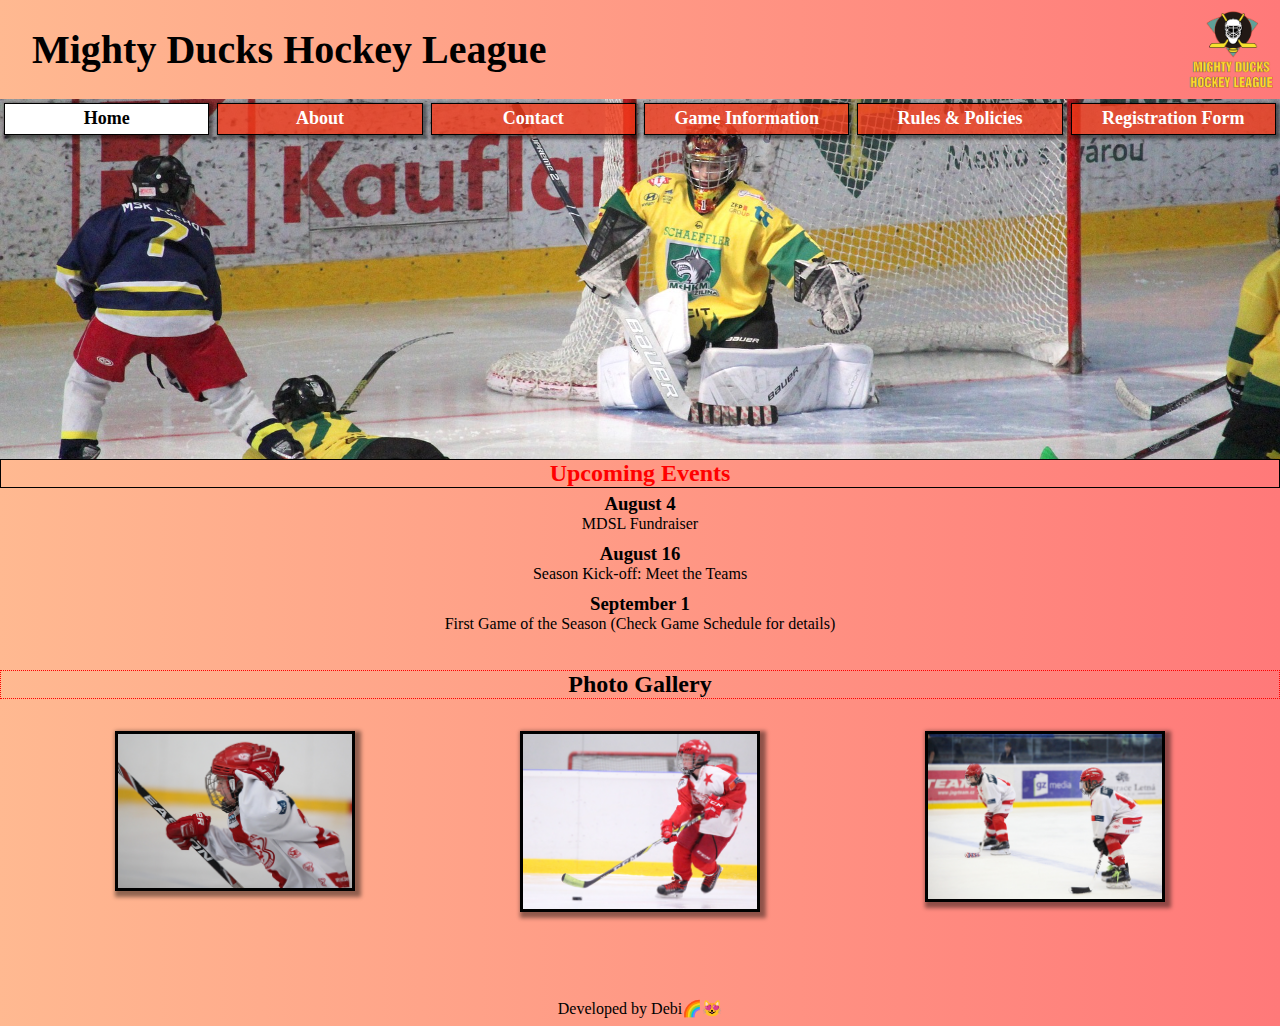
<file: index.html>
<!DOCTYPE html>
<html lang="en">
<head>
    <meta charset="UTF-8">
    <meta http-equiv="X-UA-Compatible" content="IE=edge">
    <meta name="viewport" content="width=device-width, initial-scale=1.0">
    <link rel="stylesheet" href="./assets/css/mysytle.css">
    <link rel="shortcut icon" href="./assets/img/Logo-Mighty-ducks-01.ico" type="image/x-icon">
    <title>Mighty Ducks Hockey League</title>
</head>
<body>
    <header>
        <h1> Mighty Ducks Hockey League</h1>
        <img class="logo" src="./assets/img/Logo-Mighty-ducks-01.png" alt="Logo">  
    </header>
    <nav>
        <a class="nav-link" href="#">Home</a>
        <a class="nav-link" href="./pages/about.html">About</a>
        <a class="nav-link" href="./pages/contact.html">Contact</a>
        <a class="nav-link" href="./pages/gameInformation.html">Game Information</a>
        <a class="nav-link" href="./pages/rules.html">Rules & Policies</a>
        <a class="nav-link" href="./pages/registration.html">Registration Form</a>
    </nav> 
    <main>
        <section>
            <h2 class="title2">Upcoming Events</h2>
            <div class="container centrarTexto">
                <article>
                    <h3>August 4</h3>
                    <p>MDSL Fundraiser</p>
                </article>
                <article>
                    <h3>August 16</h3>
                    <p>Season Kick-off: Meet the Teams</p> 
                </article>
                <article>
                    <h3>September 1</h3>
                    <p>First Game of the Season (Check Game Schedule for details)</p>
                </article>
            </div>
        </section>
        <h2 class="title3">Photo Gallery</h2>
        <div class="container gallery">
            <div><img class="imgGalery" id="img1" src="./assets/img/hockey-1.jpg" alt="hockey1"></div>
            <div><img class="imgGalery" id="img2" src="./assets/img/hockey-2.jpg" alt="hockey2"></div>
            <div><img class="imgGalery" id="img3" src="./assets/img/hockey-3.jpg" alt="hockey3"></div>
        </div>
    </main>
    <footer>
        <p>Developed by Debi🌈😻</p>
    </footer>
</body>
</html>
</file>
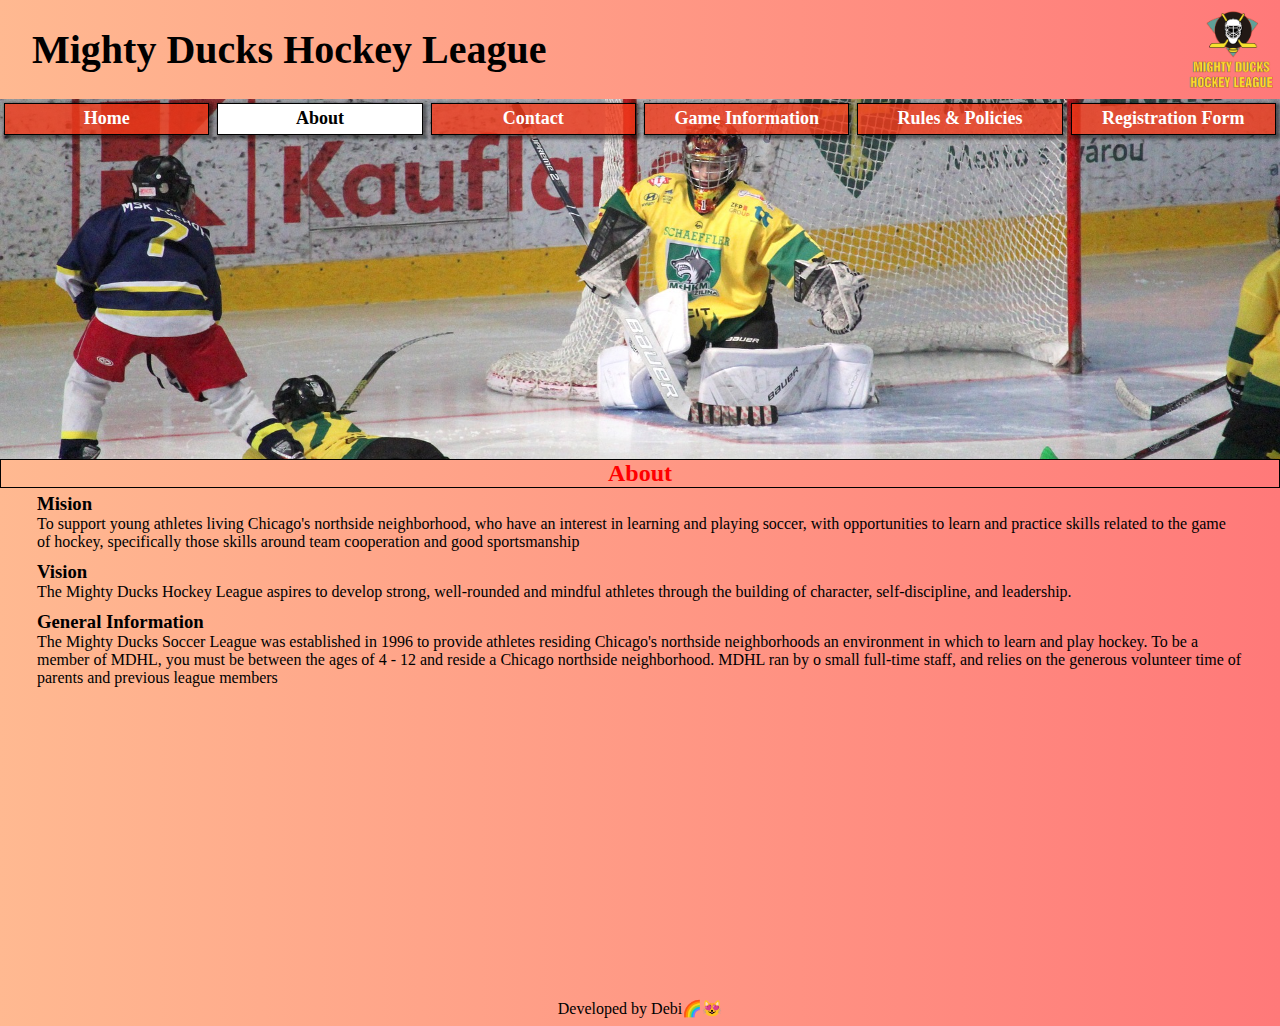
<file: pages/about.html>
<!DOCTYPE html>
<html lang="en">
<head>
    <meta charset="UTF-8">
    <meta http-equiv="X-UA-Compatible" content="IE=edge">
    <meta name="viewport" content="width=device-width, initial-scale=1.0">
    <link rel="stylesheet" href="../assets/css/mysytle.css">
    <link rel="shortcut icon" href="../assets/img/Logo-Mighty-ducks-01.ico" type="image/x-icon">
    <title>About MDHL</title>
</head>
<body>
    <header>
        <h1> Mighty Ducks Hockey League</h1>
        <img class="logo" src="../assets/img/Logo-Mighty-ducks-01.png" alt="Logo">
    </header>
    <nav>
        <a class="nav-link" href="../index.html">Home</a>
        <a class="nav-link" href="#">About</a>
        <a class="nav-link" href="./contact.html">Contact</a>
        <a class="nav-link" href="./gameInformation.html">Game Information</a>
        <a class="nav-link" href="./rules.html">Rules & Policies</a>
        <a class="nav-link" href="./registration.html">Registration Form</a>
    </nav>
    <main>   
        <section>
            <h2 class="title2">About</h2>            
            <div class="container aboutdiv"> 
                <article>
                    <h3>Mision</h3>
                    <p>To support young athletes living Chicago's northside neighborhood, who have an interest in learning and playing soccer, with opportunities to learn and practice skills related to the game of hockey, specifically those skills around team cooperation and good sportsmanship</p>
                </article>
                <article>
                    <h3>Vision</h3>
                    <p>The Mighty Ducks Hockey League aspires to develop strong, well-rounded and mindful athletes through the building of character, self-discipline, and leadership.</p> 
                </article>
                <article>
                    <h3>General Information</h3>
                    <p>The Mighty Ducks Soccer League was established in 1996 to provide athletes residing Chicago's northside neighborhoods an environment in which to learn and play hockey. To be a member of MDHL, you must be between the ages of 4 - 12 and reside a Chicago northside neighborhood. MDHL ran by o small full-time staff, and relies on the generous volunteer time of parents and previous league members</p>
                </article>
            </div>
        </section>
    </main>
    <footer>
        <p>Developed by Debi🌈😻</p>
    </footer>
</body>
</html>
</file>
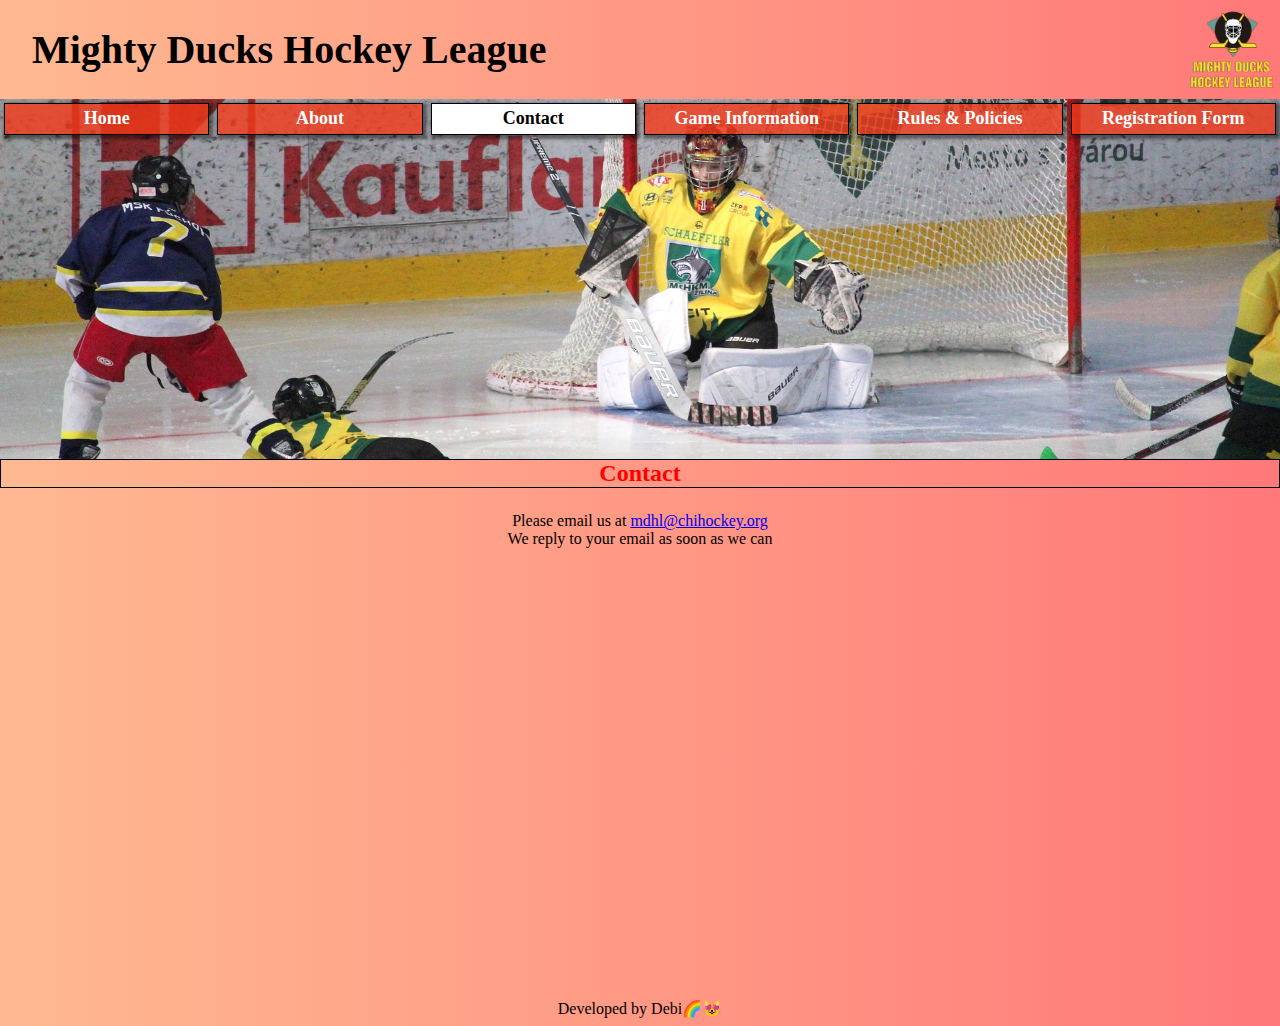
<file: pages/contact.html>
<!DOCTYPE html>
<html lang="en">
<head>
    <meta charset="UTF-8">
    <meta http-equiv="X-UA-Compatible" content="IE=edge">
    <meta name="viewport" content="width=device-width, initial-scale=1.0">
    <link rel="stylesheet" href="../assets/css/mysytle.css">
    <link rel="shortcut icon" href="../assets/img/Logo-Mighty-ducks-01.ico" type="image/x-icon">
    <title>Contact</title>
</head>
<body>
    <header>
        <h1> Mighty Ducks Hockey League</h1>
        <img class="logo" src="../assets/img/Logo-Mighty-ducks-01.png" alt="Logo">
    </header>
    <nav>
        <a class="nav-link" href="../index.html">Home</a>
        <a class="nav-link" href="./about.html">About</a>
        <a class="nav-link" href="#">Contact</a>
        <a class="nav-link" href="./gameInformation.html">Game Information</a>
        <a class="nav-link" href="./rules.html">Rules & Policies</a>
        <a class="nav-link" href="./registration.html">Registration Form</a>
    </nav>
    <main> 
        <section>
            <h2 class="title2">Contact</h2>
            <div class="container centrarTexto"> 
                <p id="marginTop">Please email us at <a href="mailto:mdhl@chihockey.org" >mdhl@chihockey.org</a></p>
                <p>We reply to your email as soon as we can</p> 
            </div>
        </section>
    </main>
    <footer>
        <p>Developed by Debi🌈😻</p>
    </footer>
</body>
</html>
</file>
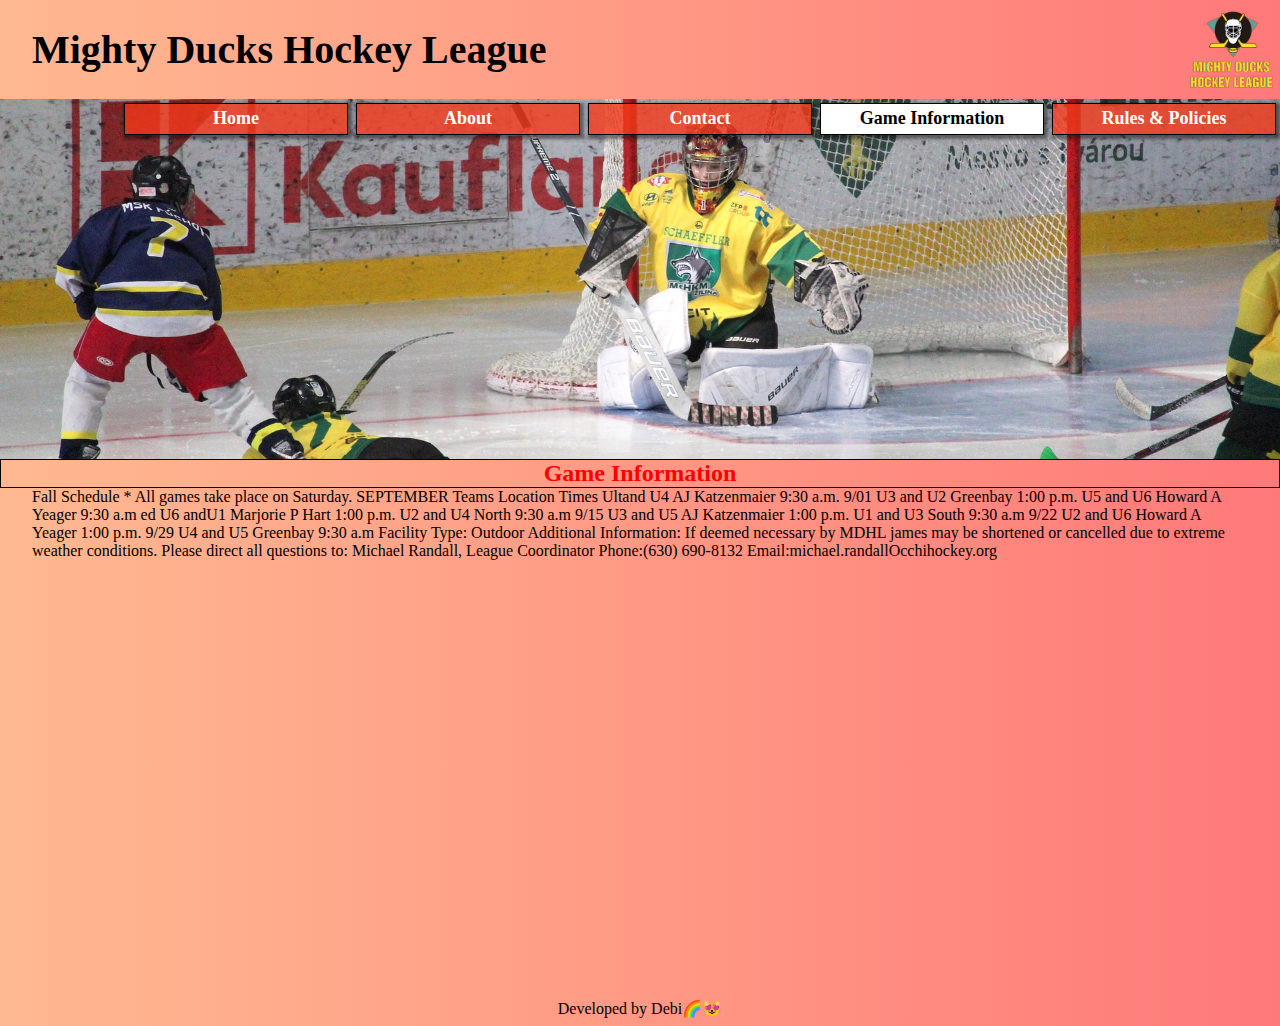
<file: pages/game_information.html>
<!DOCTYPE html>
<html lang="en">
<head>
    <meta charset="UTF-8">
    <meta http-equiv="X-UA-Compatible" content="IE=edge">
    <meta name="viewport" content="width=device-width, initial-scale=1.0">
    <link rel="stylesheet" href="../assets/css/mysytle.css">
    <link rel="shortcut icon" href="../assets/img/Logo-Mighty-ducks-01.ico" type="image/x-icon">
    <title>Schedule</title>
</head>
<body>
    <header>
        <h1> Mighty Ducks Hockey League</h1>
        <img class="logo" src="../assets/img/Logo-Mighty-ducks-01.png" alt="Logo">  
    </header>
    <nav>
        <a class="nav-link" href="./index.html">Home</a>
        <a class="nav-link" href="./about.html">About</a>
        <a class="nav-link" href="./contact.html">Contact</a>
        <a class="nav-link" href="#">Game Information</a>
        <a class="nav-link" href="./rules.html">Rules & Policies</a>
    </nav> 
    <main>
        <section>
            <h2 class="title2">Game Information</h2>
            <div class="container">
                <p>
                    Fall Schedule 

                    * All games take place on Saturday.

                    SEPTEMBER Teams Location Times
                    Ultand U4 AJ Katzenmaier 9:30 a.m.
                    9/01 U3 and U2 Greenbay 1:00 p.m.
                    U5 and U6 Howard A Yeager 9:30 a.m
                    ed U6 andU1 Marjorie P Hart 1:00 p.m.
                    U2 and U4 North 9:30 a.m
                    9/15
                    U3 and U5 AJ Katzenmaier 1:00 p.m.
                    U1 and U3 South 9:30 a.m
                    9/22 U2 and U6 Howard A Yeager 1:00 p.m.
                    9/29 U4 and U5 Greenbay 9:30 a.m

                    Facility Type: Outdoor

                    Additional Information: If deemed necessary by MDHL james may be shortened
                    or cancelled due to extreme weather conditions.

                    Please direct all questions to: Michael Randall, League Coordinator

                    Phone:(630) 690-8132 Email:michael.randallOcchihockey.org
                </p>
            </div>
        </section>
    </main>
    <footer>
        <p>Developed by Debi🌈😻</p>
    </footer> 
</body>
</html>
</file>
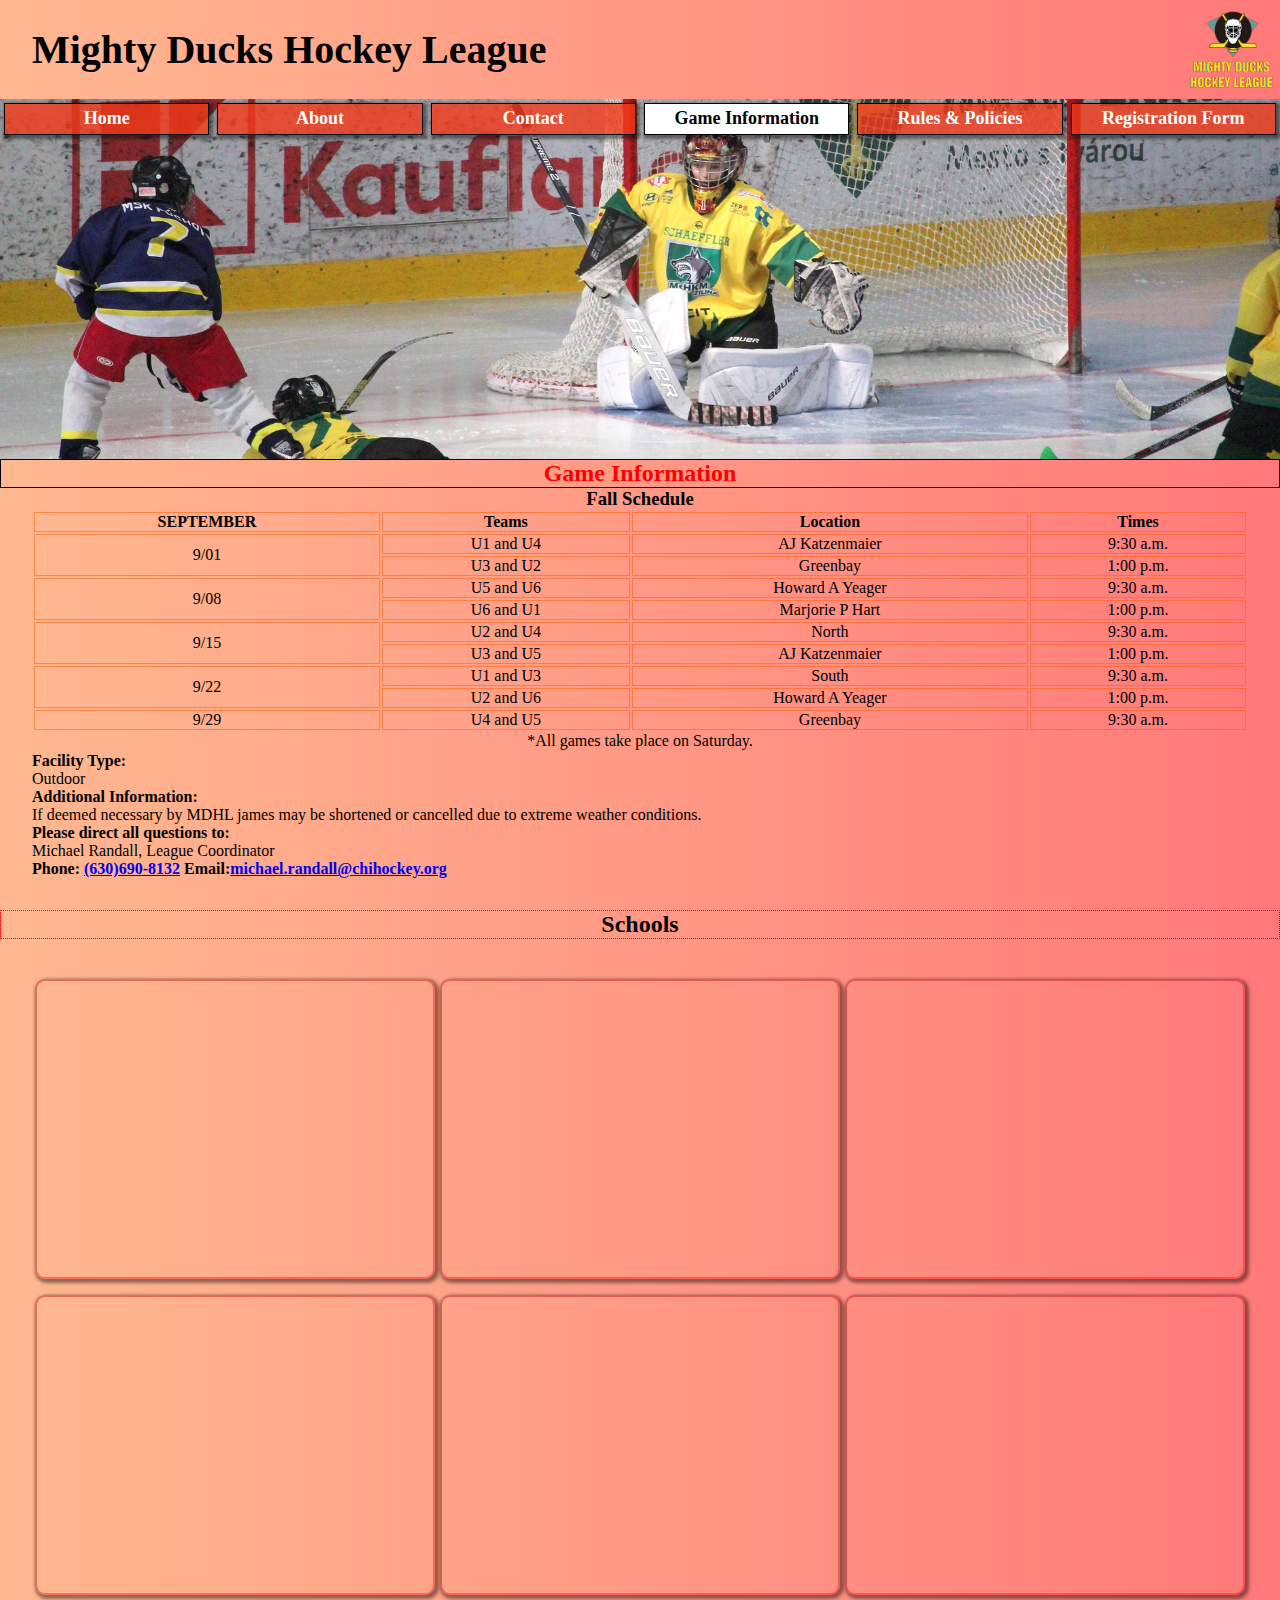
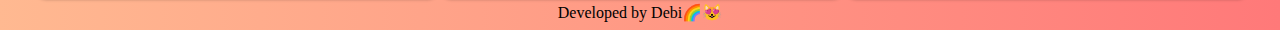
<file: pages/gameInformation.html>
<!DOCTYPE html>
<html lang="en">
<head>
    <meta charset="UTF-8">
    <meta http-equiv="X-UA-Compatible" content="IE=edge">
    <meta name="viewport" content="width=device-width, initial-scale=1.0">
    <link rel="stylesheet" href="../assets/css/mysytle.css">
    <link rel="shortcut icon" href="../assets/img/Logo-Mighty-ducks-01.ico" type="image/x-icon">
    <title>Game Information</title>
</head>
<body>
    <header>
        <h1> Mighty Ducks Hockey League</h1>
        <img class="logo" src="../assets/img/Logo-Mighty-ducks-01.png" alt="Logo">  
    </header>
    <nav>
        <a class="nav-link" href="../index.html">Home</a>
        <a class="nav-link" href="./about.html">About</a>
        <a class="nav-link" href="./contact.html">Contact</a>
        <a class="nav-link" href="#">Game Information</a>
        <a class="nav-link" href="./rules.html">Rules & Policies</a>
        <a class="nav-link" href="./registration.html">Registration Form</a>
    </nav> 
    <main>
        <section>
            <h2 class="title2">Game Information</h2>
            <div class="container">
                <table>
                    <caption><h3>Fall Schedule</h3></caption>
                    <thead>  
                        <tr>
                            <th>SEPTEMBER</th>
                            <th>Teams</th>
                            <th>Location</th>
                            <th>Times</th>
                        </tr>
                    </thead>
                    <tbody>
                        <tr>
                            <td rowspan="2">9/01</td>
                            <td>U1 and U4</td>
                            <td>AJ Katzenmaier</td>
                            <td>9:30 a.m.</td>
                        </tr>
                        <tr>
                            <td>U3 and U2</td>
                            <td>Greenbay</td>
                            <td>1:00 p.m.</td>
                        </tr>
                        <tr>
                            <td rowspan="2">9/08</td>
                            <td>U5 and U6</td>
                            <td>Howard A Yeager</td>
                            <td>9:30 a.m.</td>
                        </tr>
                        <tr>
                            <td>U6 and U1</td>
                            <td>Marjorie P Hart</td>
                            <td>1:00 p.m.</td>
                        </tr>
                        <tr>
                            <td rowspan="2">9/15</td>
                            <td>U2 and U4</td>
                            <td>North</td>
                            <td>9:30 a.m.</td>
                        </tr>
                        <tr>
                            <td>U3 and U5</td>
                            <td>AJ Katzenmaier</td>
                            <td>1:00 p.m.</td>
                        </tr>
                        <tr>
                            <td rowspan="2">9/22</td>
                            <td>U1 and U3</td>
                            <td>South</td>
                            <td>9:30 a.m.</td>
                        </tr>
                        <tr>
                            <td>U2 and U6</td>
                            <td>Howard A Yeager</td>
                            <td>1:00 p.m.</td>
                        </tr>
                        <tr>
                            <td>9/29</td>
                            <td>U4 and U5</td>
                            <td>Greenbay</td>
                            <td>9:30 a.m.</td>
                        </tr>
                    </tbody>
                    <tfoot>
                        <tr>
                            <td colspan="4" class="borderNone">*All games take place on Saturday.</td>
                        </tr>
                    </tfoot>
                </table>
                <h4>Facility Type:</h4>
                <p>Outdoor</p>
                <h4>Additional Information:</h4>
                <p>If deemed necessary by MDHL james may be shortened or cancelled due to extreme weather conditions.</p>
                <h4>Please direct all questions to:</h4>
                <p>Michael Randall, League Coordinator</p>
                <p class="bold">Phone: <a href="tel:(630)690-8132">(630)690-8132</a> Email:<a href="mailto:michael.randall@chihockey.org">michael.randall@chihockey.org</a></p>
            </div>
        </section>
        <h2 class="title3">Schools</h2>
        <div class="container" id="mapas">
            <iframe src="https://www.google.com/maps/embed?pb=!1m18!1m12!1m3!1d378848.672708742!2d-88.02612067987873!3d42.112712203143666!2m3!1f0!2f0!3f0!3m2!1i1024!2i768!4f13.1!3m3!1m2!1s0x880fd34e07f69da7%3A0x15e198c063fc787c!2sAJ%20Katzenmaier%20Elementary!5e0!3m2!1ses!2sar!4v1676560162592!5m2!1ses!2sar" width="400" height="300" allowfullscreen="" loading="lazy" referrerpolicy="no-referrer-when-downgrade"></iframe>
            <iframe src="https://www.google.com/maps/embed?pb=!1m18!1m12!1m3!1d378822.5772450098!2d-88.03354127737164!3d42.11707784790203!2m3!1f0!2f0!3f0!3m2!1i1024!2i768!4f13.1!3m3!1m2!1s0x880fd3407260c45b%3A0xb351205fae50c6f3!2sGreenbay%20Elementary!5e0!3m2!1ses!2sar!4v1676560331283!5m2!1ses!2sar" width="400" height="300" allowfullscreen="" loading="lazy" referrerpolicy="no-referrer-when-downgrade"></iframe>
            <iframe src="https://www.google.com/maps/embed?pb=!1m18!1m12!1m3!1d2950.270062631387!2d-87.85606978454513!3d42.3154382791899!2m3!1f0!2f0!3f0!3m2!1i1024!2i768!4f13.1!3m3!1m2!1s0x880feccac26b07c5%3A0x8b51fa5d6efe771a!2sHoward%20A.%20Yeager%20School%20(PREK-K)!5e0!3m2!1ses!2sar!4v1676560370048!5m2!1ses!2sar" width="400" height="300" allowfullscreen="" loading="lazy" referrerpolicy="no-referrer-when-downgrade"></iframe>
            <iframe src="https://www.google.com/maps/embed?pb=!1m18!1m12!1m3!1d378756.922244552!2d-88.02601397106395!3d42.12805998475136!2m3!1f0!2f0!3f0!3m2!1i1024!2i768!4f13.1!3m3!1m2!1s0x880fd30f2637f9d7%3A0xdbff5d5dfcfcfa35!2sMarjorie%20P%20Hart%20Elementary!5e0!3m2!1ses!2sar!4v1676560412782!5m2!1ses!2sar" width="400" height="300" allowfullscreen="" loading="lazy" referrerpolicy="no-referrer-when-downgrade"></iframe>
            <iframe src="https://www.google.com/maps/embed?pb=!1m18!1m12!1m3!1d19979.379685133863!2d-87.63884309540758!3d41.89387734318233!2m3!1f0!2f0!3f0!3m2!1i1024!2i768!4f13.1!3m3!1m2!1s0x880fd33af14860a5%3A0x5736e62f19086c62!2sNorth%20Elementary!5e0!3m2!1ses!2sar!4v1676560613732!5m2!1ses!2sar" width="400" height="300" allowfullscreen="" loading="lazy" referrerpolicy="no-referrer-when-downgrade"></iframe>
            <iframe src="https://www.google.com/maps/embed?pb=!1m18!1m12!1m3!1d450751.1459299845!2d-88.15776626630839!3d42.08152603332321!2m3!1f0!2f0!3f0!3m2!1i1024!2i768!4f13.1!3m3!1m2!1s0x880fb7ad3c474b63%3A0x93bdf85af2a839ed!2sSOUTH%20ELEMENTARY%20SCHOOL!5e0!3m2!1ses!2sar!4v1676560848176!5m2!1ses!2sar" width="400" height="300" allowfullscreen="" loading="lazy" referrerpolicy="no-referrer-when-downgrade"></iframe>
        </div>
    </main>
    <footer>
        <p>Developed by Debi🌈😻</p>
    </footer> 
</body>
</html>
</file>
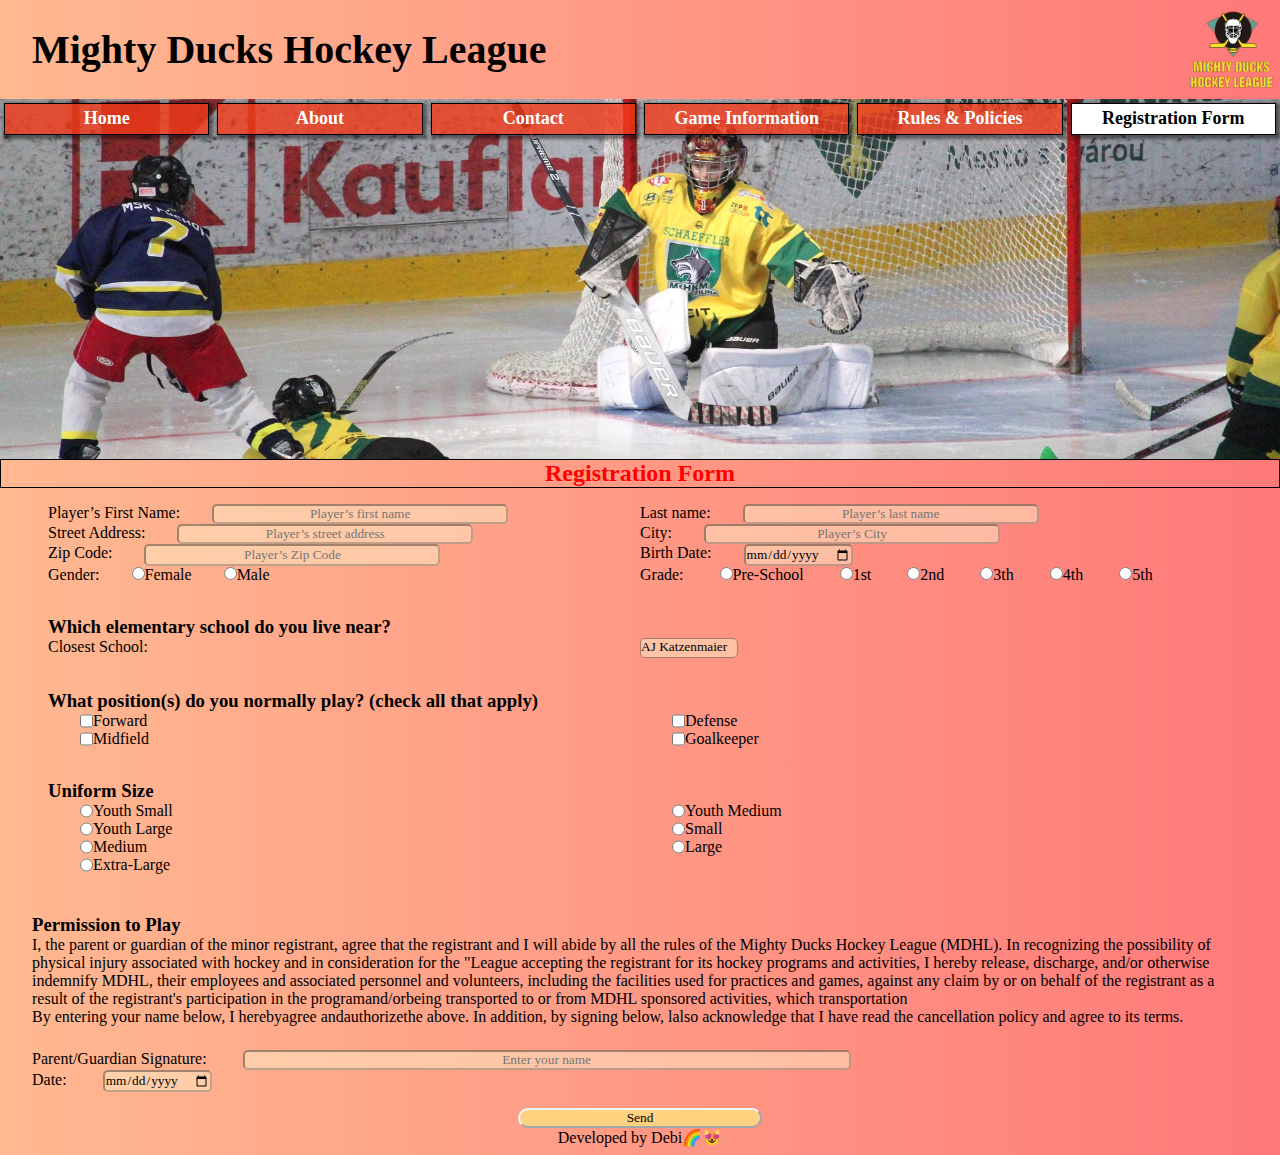
<file: pages/registration.html>
<!DOCTYPE html>
<html lang="en">
<head>
    <meta charset="UTF-8">
    <meta http-equiv="X-UA-Compatible" content="IE=edge">
    <meta name="viewport" content="width=device-width, initial-scale=1.0">
    <link rel="stylesheet" href="../assets/css/mysytle.css">
    <link rel="shortcut icon" href="../assets/img/Logo-Mighty-ducks-01.ico" type="image/x-icon">
    <title>Registration Form</title>
</head>
<body>
    <header>
        <h1> Mighty Ducks Hockey League</h1>
        <img class="logo" src="../assets/img/Logo-Mighty-ducks-01.png" alt="Logo">  
    </header>
    <nav>
        <a class="nav-link" href="../index.html">Home</a>
        <a class="nav-link" href="./about.html">About</a>
        <a class="nav-link" href="./contact.html">Contact</a>
        <a class="nav-link" href="./gameInformation.html">Game Information</a>
        <a class="nav-link" href="./rules.html">Rules & Policies</a>
        <a class="nav-link" href="#">Registration Form</a>
    </nav> 
    <main>
        <h2 class="title2">Registration Form</h2>
        <form action="./show_data.html" method="get" class="container form">
            <fieldset>
                <label>Player’s First Name:<input type="text" name="first_name" placeholder="Player’s first name"></label>
                <label>Last name:<input type="text" name="last_name" placeholder="Player’s last name"></label>
                <label id="address">Street Address:<input type="text" name="street_address" placeholder="Player’s street address"></label>
                <label>City: <input type="text" name="city" placeholder="Player’s City"></label>
                <label>Zip Code: <input type="text" name="zip_code" placeholder="Player’s Zip Code"></label>
                <label >Birth Date: <input type="date" name="birth_date"></label>
                <div class="formGroup">
                    <label>Gender: </label>
                    <label><input type="radio" name="gender" value="Female">Female</label>
                    <label><input type="radio" name="gender" value="Male">Male</label>
                </div>
                <div >
                    <label>Grade: </label>
                    <label><input type="radio" name="grade" value="pre_school">Pre-School</label>
                    <label><input type="radio" name="grade" value="1st">1st</label>
                    <label><input type="radio" name="grade" value="2nd">2nd</label>
                    <label><input type="radio" name="grade" value="3th">3th</label>
                    <label><input type="radio" name="grade" value="4th">4th</label>
                    <label><input type="radio" name="grade" value="5th">5th</label>
                </div>
            </fieldset>
            <fieldset>
                <h3>Which elementary school do you live near?</h3>
                <label for="select">Closest School: </label>
                <select name="closest_school" multiple id="select">
                    <option value="aj_katzenmaier">AJ Katzenmaier</option>
                    <option value="greenbay">Greenbay</option>
                    <option value="howard">Howard A Yeager</option>
                    <option value="marjorie">Marjorie P Hart</option>
                    <option value="north">North Elementary</option>
                    <option value="south">South Elementary</option>
                </select>
            </fieldset>
            <fieldset>
                <h3>What position(s) do you normally play? (check all that apply)</h3>
                <label><input type="checkbox" name="position1" value="forward">Forward</label>
                <label><input type="checkbox" name="position2" value="defense">Defense</label>
                <label><input type="checkbox" name="position3" value="midfield">Midfield</label>
                <label><input type="checkbox" name="position4" value="goalkeeper">Goalkeeper</label>
            </fieldset>
            <fieldset>
                <h3>Uniform Size</h3>
                <label><input type="radio" name="unif_size" value="y_small">Youth Small</label>
                <label><input type="radio" name="unif_size" value="y_medium">Youth Medium</label>
                <label><input type="radio" name="unif_size" value="y_large">Youth Large</label>
                <label><input type="radio" name="unif_size" value="small">Small</label>
                <label><input type="radio" name="unif_size" value="medium">Medium</label>
                <label><input type="radio" name="unif_size" value="large">Large</label>
                <label><input type="radio" name="unif_size" value="e_large">Extra-Large</label>
            </fieldset>
            <div id="permission">
                <h3>Permission to Play</h3>
                <p>I, the parent or guardian of the minor registrant, agree that the registrant and I will abide by all the rules of the Mighty Ducks Hockey League (MDHL). In recognizing the possibility of physical injury associated with hockey and in consideration for the "League accepting the registrant for its hockey programs and activities, I hereby release, discharge, and/or otherwise indemnify MDHL, their employees and associated personnel and volunteers, including the facilities used for practices and games, against any claim by or on behalf of the registrant as a result of the registrant's participation in the programand/orbeing transported to or from MDHL sponsored activities, which transportation</p>        
                <p>By entering your name below, I herebyagree andauthorizethe above. In addition, by signing below, lalso acknowledge that I have read the cancellation policy and agree to its terms.</p>
            </div>
            <label id="signature">Parent/Guardian Signature: <input type="text" name="signature" required placeholder="Enter your name"></label>
            <label>Date: <input type="date" name="date"></label>
            <input type="submit" value="Send">
        </form>
    </main>
    <footer>
        <p>Developed by Debi🌈😻</p>
    </footer>
</body>
</html>
</file>
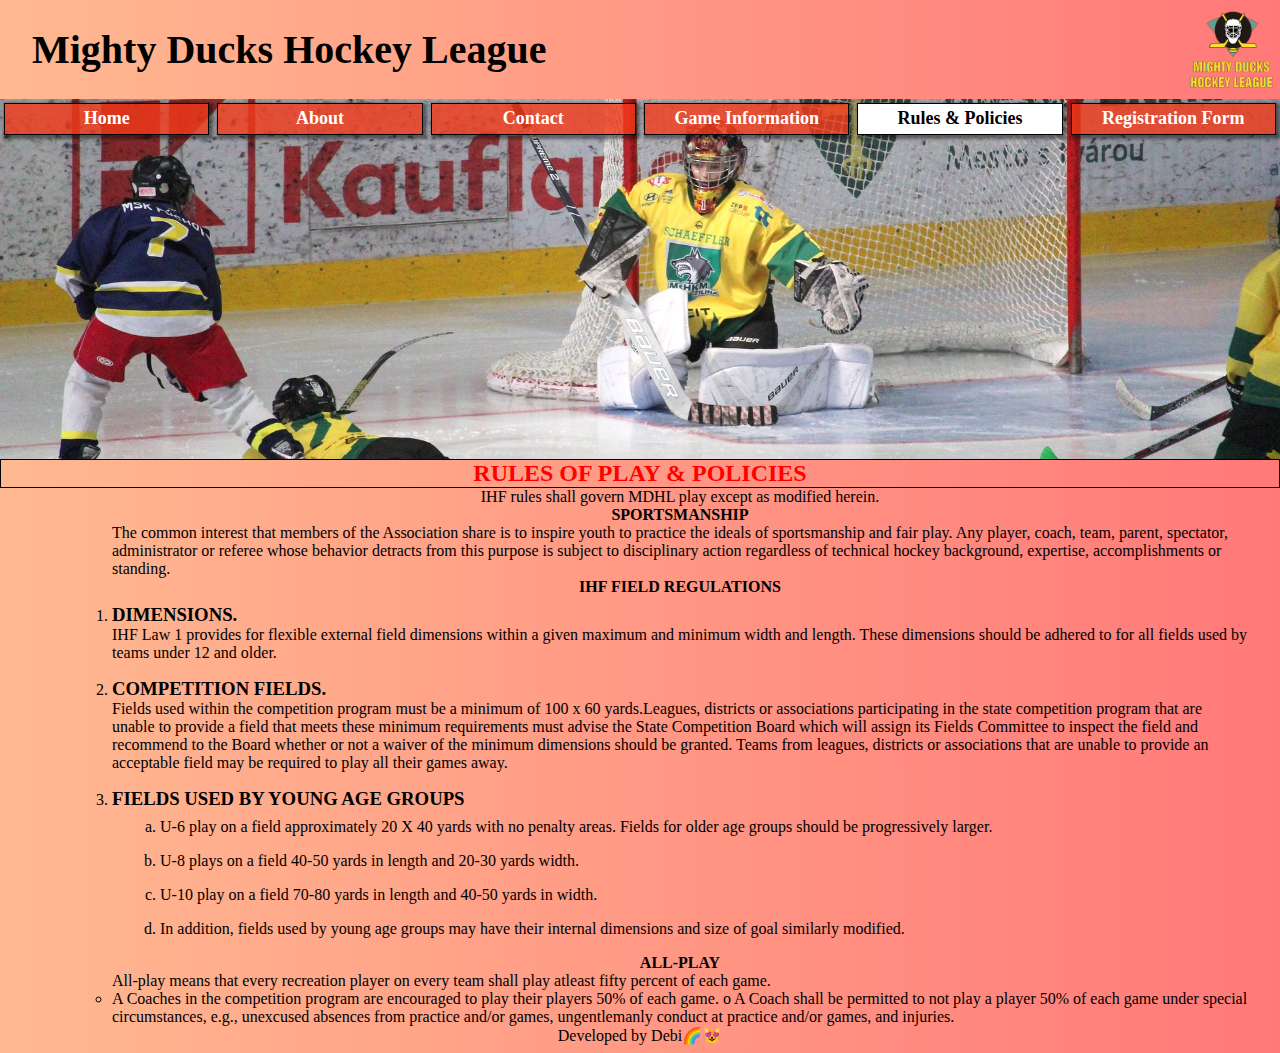
<file: pages/rules.html>
<!DOCTYPE html>
<html lang="en">
<head>
    <meta charset="UTF-8">
    <meta http-equiv="X-UA-Compatible" content="IE=edge">
    <meta name="viewport" content="width=device-width, initial-scale=1.0">
    <link rel="stylesheet" href="../assets/css/mysytle.css">
    <link rel="shortcut icon" href="../assets/img/Logo-Mighty-ducks-01.ico" type="image/x-icon">
    <title>Rules</title>
</head>
<body>
    <header>
        <h1> Mighty Ducks Hockey League</h1>
        <img class="logo" src="../assets/img/Logo-Mighty-ducks-01.png" alt="Logo">  
    </header>
    <nav>
        <a class="nav-link" href="../index.html">Home</a>
        <a class="nav-link" href="./about.html">About</a>
        <a class="nav-link" href="./contact.html">Contact</a>
        <a class="nav-link" href="./gameInformation.html">Game Information</a>
        <a class="nav-link" href="#">Rules & Policies</a>
        <a class="nav-link" href="./registration.html">Registration Form</a>
    </nav> 
    <main>
        <section>
            <h2 class="title2">RULES OF PLAY & POLICIES</h2>
            <div class="container rules">
                <p class="centrarTexto">IHF rules shall govern MDHL play except as modified herein.</p>
                <dl>
                    <dt>SPORTSMANSHIP</dt>
                    <dd>The common interest that members of the Association share is to inspire youth to practice the ideals of sportsmanship and fair play. Any player, coach, team, parent, spectator, administrator or referee whose behavior detracts from this purpose is subject to disciplinary action regardless of technical hockey background, expertise, accomplishments or standing.</dd>
                </dl>
                <h4 class="centrarTexto">IHF FIELD REGULATIONS</h4>
                <ol>
                    <li>
                        <h3> DIMENSIONS.</h3>
                        IHF Law 1 provides for flexible external field dimensions within a given maximum and minimum width and length. These dimensions should be adhered to for all fields used by teams under 12 and older.
                    </li>
                    <li>
                        <h3>COMPETITION FIELDS.</h3>
                        Fields used within the competition program must be a minimum of 100 x 60 yards.Leagues, districts or associations participating in the state competition program that are unable to provide a field that meets these minimum requirements must advise the State Competition Board which will assign its Fields Committee to inspect the field and recommend to the Board whether or not a waiver of the minimum dimensions should be granted. Teams from leagues, districts or associations that are unable to provide an acceptable field may be required to play all their games away.
                    </li>
                    <li>
                        <h3> FIELDS USED BY YOUNG AGE GROUPS</h3>
                        <ol>
                            <li> U-6 play on a field approximately 20 X 40 yards with no penalty areas. Fields for older age groups should be progressively larger.</li>
                            <li>U-8 plays on a field 40-50 yards in length and 20-30 yards width.</li>
                            <li>U-10 play on a field 70-80 yards in length and 40-50 yards in width.</li>
                            <li>In addition, fields used by young age groups may have their internal dimensions and size of goal similarly modified. </li>
                        </ol>
                    </li> 
                </ol>
                <dl>
                    <dt>ALL-PLAY</dt>
                    <dd>All-play means that every recreation player on every team shall play atleast fifty percent of each game. 
                        <ul>
                            <li id="none-style-li">A Coaches in the competition program are encouraged to play their players 50% of each game. o A Coach shall be permitted to not play a player 50% of each game under special circumstances, e.g., unexcused absences from practice and/or games, ungentlemanly conduct at practice and/or games, and injuries.</li>
                        </ul> 
                    </dd>
                </dl>
            </div>
        </section>
    </main>
    <footer>
        <p>Developed by Debi🌈😻</p>
    </footer>
</body>
</html>
</file>
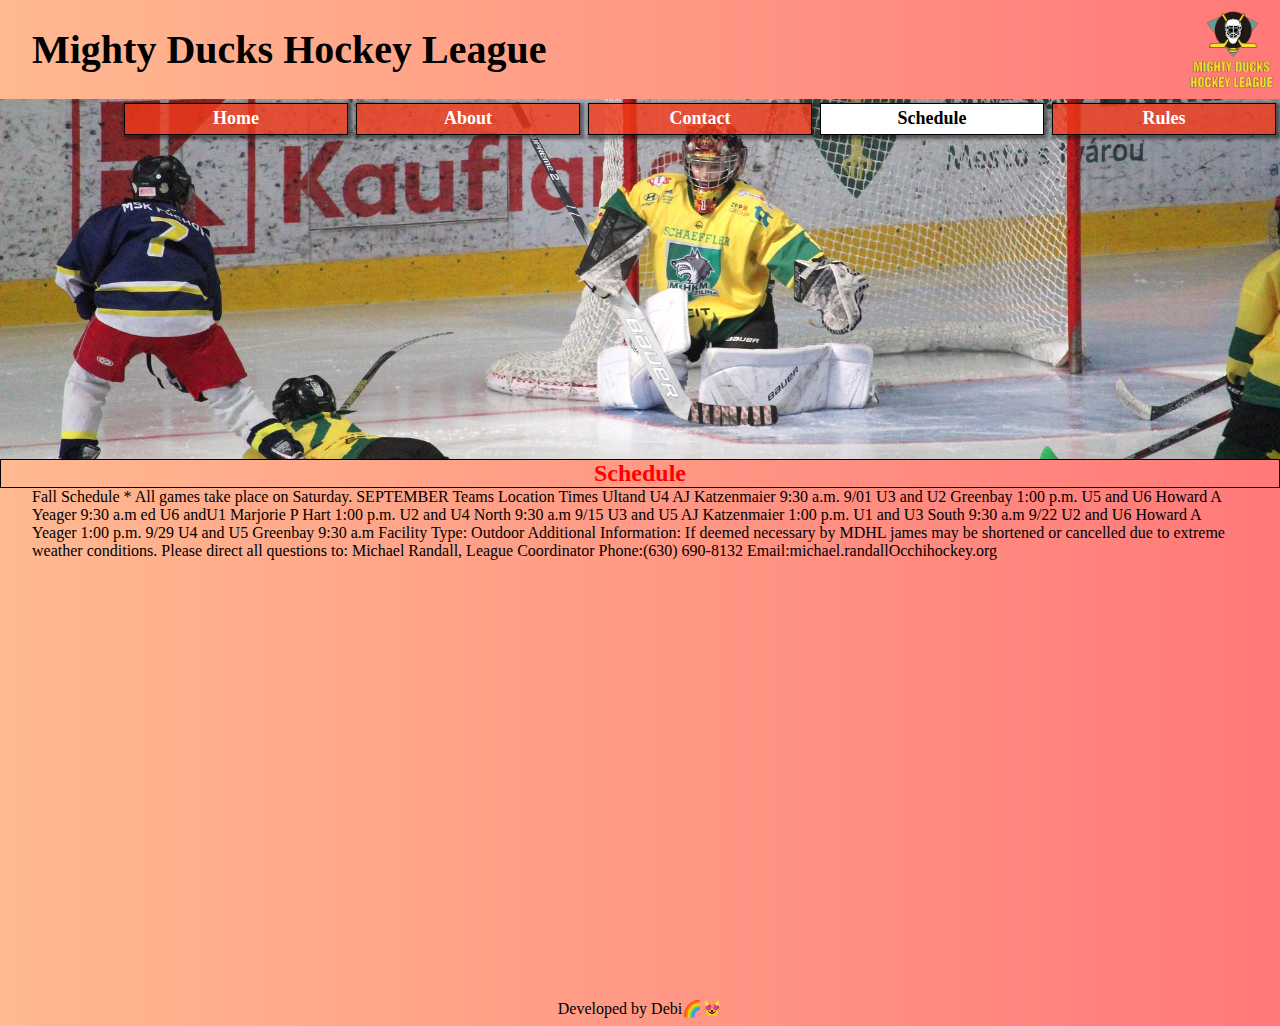
<file: pages/schedule.html>
<!DOCTYPE html>
<html lang="en">
<head>
    <meta charset="UTF-8">
    <meta http-equiv="X-UA-Compatible" content="IE=edge">
    <meta name="viewport" content="width=device-width, initial-scale=1.0">
    <link rel="stylesheet" href="../assets/css/mysytle.css">
    <link rel="shortcut icon" href="../assets/img/Logo-Mighty-ducks-01.ico" type="image/x-icon">
    <title>Schedule</title>
</head>
<body>
    <header>
        <h1> Mighty Ducks Hockey League</h1>
        <img class="logo" src="../assets/img/Logo-Mighty-ducks-01.png" alt="Logo">  
    </header>
    <nav>
        <a class="nav-link" href="./index.html">Home</a>
        <a class="nav-link" href="./about.html">About</a>
        <a class="nav-link" href="./contact.html">Contact</a>
        <a class="nav-link" href="#">Schedule</a>
        <a class="nav-link" href="./rules.html">Rules</a>
    </nav> 
    <main>
        <section>
            <h2 class="title2">Schedule</h2>
            <div class="container">
                <p>
                    Fall Schedule 

                    * All games take place on Saturday.

                    SEPTEMBER Teams Location Times
                    Ultand U4 AJ Katzenmaier 9:30 a.m.
                    9/01 U3 and U2 Greenbay 1:00 p.m.
                    U5 and U6 Howard A Yeager 9:30 a.m
                    ed U6 andU1 Marjorie P Hart 1:00 p.m.
                    U2 and U4 North 9:30 a.m
                    9/15
                    U3 and U5 AJ Katzenmaier 1:00 p.m.
                    U1 and U3 South 9:30 a.m
                    9/22 U2 and U6 Howard A Yeager 1:00 p.m.
                    9/29 U4 and U5 Greenbay 9:30 a.m

                    Facility Type: Outdoor

                    Additional Information: If deemed necessary by MDHL james may be shortened
                    or cancelled due to extreme weather conditions.

                    Please direct all questions to: Michael Randall, League Coordinator

                    Phone:(630) 690-8132 Email:michael.randallOcchihockey.org
                </p>
            </div>
        </section>
    </main>
    <footer>
        <p>Developed by Debi🌈😻</p>
    </footer> 
</body>
</html>
</file>
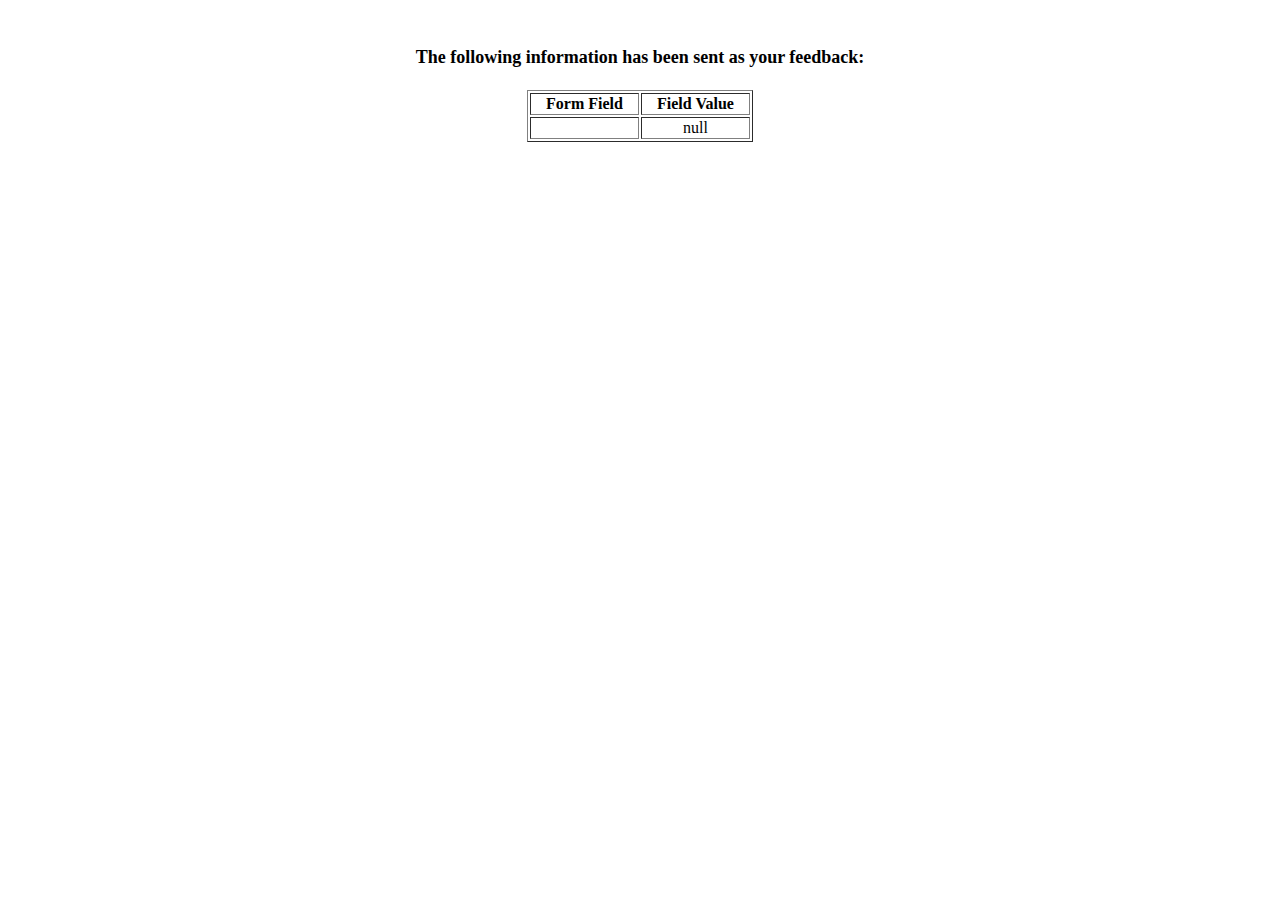
<file: pages/show_data.html>
<html>
<head>
<title>Feedback Sent</title>
</head>
<body>
<p align=center>&nbsp;</p>
<h1 align=center><font size="+1">The following information has been sent as your
  feedback:</font></h1>

<table border="1" align=center width="226">
  <tr>
    <th align="center">Form Field</th>
    <th align="center">Field Value</th>
  </tr>

<script language="javascript">
var args = location.search.substr(1).split('&');
for (var i = 0; i < args.length; ++i) {
  var parts = args[i].split('=');
  if (parts != null) {
    var field = parts[0];
    var value = parts[1];
    if (value == null) {
      value = "null"
    }
    else {
      value = '"' + unescape(value.replace(/\+/g, ' ')) + '"';
    }

    document.writeln('<tr><td align="center">' + field + '</td>');
    document.writeln('<td align="center">' + value + '</td></tr>');
  }
}
</script>

<noscript>
<tr><td>
<p>You need to turn on Javascript in your browser.</p>

<p>In Microsoft Internet Explorer 4 or greater:</p>
<ul>
<li>From the "Tools" menu (in IE 4, it's the "View" menu), select "Internet Options".</li>
<li>Click on the "Security" tab.</li>
<li>Click on the "Custom Level" button. (In IE 4, select "Custom"
and then click on "Settings...".)</li>
<li>Under "Active scripting" make sure "Enable" is selected.</li>
</ul>

<p>In Netscape version 4 or greater:</p>
<ul>
<li>From the <b>Edit</b> menu, select <b>Preferences</b>.</li>
<li>In the <b>Category</b> list on the left, click on the word "Advanced".</li>
<li>In the panel on the right, make sure "Enable JavaScript" is checked.</li>
<li>Click the <b>OK</b> button.</li>
</ul>

</td></tr>
</noscript>

</table>
</body>
</html>
</file>
<file: assets/css/mysytle.css>
*{
padding: 0;
margin: 0;
box-sizing: border-box;
font-family: cursive;
}
body{
    width: 100%;
    display:flex;
    flex-direction: column;
    background: linear-gradient(90deg, rgba(255, 105, 19, 0.466) 0%, rgba(255, 0, 0, 0.527) 100%);
}
header{
    width: 100%;
    display:flex;
    flex-direction: row;
    justify-content: space-between;
}
h1{
    display:flex;
    align-self: center;
    margin-left: 2rem;
    font-weight: bold;
    font-size: 2.5rem;
}
.logo{
    width: 6rem;
}
nav{
    background-image: url(../img/design1_image2.jpg);
    background-size: cover;
    background-position: 0 40%;
    min-height: 40vh;
    width: 100%;
    display: flex;
    align-items: flex-start;
    justify-content: flex-end;
}
.nav-link{
    color: white;
    font-weight: bold;
    font-size: large;
    text-align: center;
    text-decoration: none;
    border-width: 1px;
    border-style: solid;
    border-color: black;
    background-color: rgba(245, 57, 24, 0.788);
    width: 14rem;
    min-height: 2rem;
    padding: 0.25rem;
    margin: 0.25rem;
    box-shadow: 2px 2px 3px 2px rgba(0, 0, 0, 0.438); 
}
a[href="#"]{
    background-color: rgb(255, 255, 255);
    color: black;
}
main{
    display:flex;
    flex-direction: column;
    width: 100%;
    min-height: 60vh;
}
section{
    display: flex;
    flex-direction: column;
    justify-content: center;
    width:100%;
}article{
    color: black;
    padding: 5px;
}
.title2{
    text-align: center;
    border: solid 1px black;
    width: 100%;
    font-size: 1.5rem;
    color: red;
}
.title3{
    text-align: center;
    margin: 2rem 0;
    border: dotted 1px rgb(255, 0, 0);
    
}
.container{
    display: flex;
    flex-direction: column;
    justify-content: center;
    align-content: center;
    align-self:center;
    height: 100%;
    width: 95%; 
}
.gallery{
    display: flex;
    flex-direction: row;
    justify-content: space-around;
    border-color: black;
}
.imgGalery{
    width: 15rem;
    border: solid 3px black;
    box-shadow: 3px 3px 4px 3px rgba(0, 0, 0, 0.438); 

}
.imgGalery:hover{
    transform: scale(1.5) translate(-20%, -20%);
    transition: 1.5s;
}
.rules{
    padding-left: 5rem;
    justify-content: center;
    text-align: left;
}
.rules>dl>dt{
    font-weight: bold;
    text-align: center;
}
ol>li{
    padding: 0.5rem 0;
}
ol>li>ol>li{
    list-style-type:lower-latin;
    margin-left: 3rem;
}
td{
    text-align:center;
}
th, td{
    border: 0.25px solid  rgba(255, 94, 0, 0.527);
}
.borderNone{
    border:none;
}
.centrarTexto{
    text-align: center;
}
.bold{
    font-weight: bold;
}
#none-style-li{
    list-style-type: circle;
}
#marginTop{
    margin-top: 1.5rem;
}
fieldset{
    border: none;
}
select[multiple] {
    height: 1.5em;
    vertical-align: top;
}
select[multiple]:focus,
select[multiple]:active {
    height: auto;
}
form{
    display:flex;
}
fieldset{
    display: flex;
    flex-direction:row;
    flex-wrap: wrap;
    margin: 1rem 1rem;
}
fieldset>label{
    display: flex;
    width: 50%; 
}
fieldset>h3{
    width: 100%;
}
.formGroup{
    display: flex;
    flex-direction: row;
    width: 50%;
}
input, select{
    background-color:rgba(255, 234, 196, 0.521);
    border-radius: 5px;
    border-color: rgba(0, 0, 0, 0.363);
}
label>input{
    margin-left:2rem;
}
input[type=text]{
    width: 50%;
    text-align: center;
}
#permission{
    margin: 1.5rem 0;
}
input[type=submit]{
    display: flex;
    margin-top: 1rem;
    border-color: aliceblue;
    background-color: rgb(255, 210, 127);
    border-radius:10px;
    width: 20%;
    justify-content: center;
    align-self: center;
}
#mapas{
    flex-direction: row;
    flex-wrap: wrap;
    justify-content: space-around;
}
iframe{
    border-radius: 10px;
    border-color: rgba(255, 0, 0, 0.384);
    box-shadow: 2px 2px 3.5px 2px rgba(0, 0, 0, 0.438);
    margin: 0.5rem 0;
}
iframe:hover{
    transform: scale(1.25);
    transition: 0.5s;
}
footer{
    flex-direction: column;
    min-height: 3vh;
    text-align: center;
}
@media (max-width:1057px){
    nav{
        max-height: 5vh;
        width: 100%;
        flex-direction: row;
        flex-wrap:wrap;
        align-items: flex-start;
        align-content: flex-start;
        
    }
    .nav-link{
        flex-wrap:wrap;
        width: 25%;
        height: auto;
        align-items: flex-start;   
    }
}
@media (max-width:750px){
    header {
        max-height: 5vh;
    }
    h1{
        font-size: 1.5rem;
    }
    .logo{
        width:4rem;
    }
    nav{
        max-height: 5vh;
        width: 100%;
        flex-direction: row;
        align-items: flex-start;
        align-content: flex-start;
        justify-content: space-around;
    }
    .nav-link{
        width:45%;
        height: auto;
        align-items: flex-start;
        
    }
    .gallery{
        flex-direction: column;
        align-items: center;
    }
    .rules{
        padding:1rem;
    }
    fieldset{
        display: flex;
        flex-direction:column;
        flex-wrap: wrap;
        margin: 1rem 1rem;
    }
    fieldset>label{
        display: flex;
        width: 100%; 
    }
    .formGroup{
        display: flex;
        flex-direction: row;
        width: 50%;
    }
    input, select{
        background-color:rgba(255, 234, 196, 0.521);
        border-radius: 5px;
        border-color: rgba(0, 0, 0, 0.363);
    }
    label>input{
        margin-left:2rem;
    }
    input[type=text]{
        width: 70%;
        text-align: center;
    }
    #signature>input[type=text]{
        width: 60%;
        text-align: center;
    }
    #permission{
        margin: 1.5rem 0;
    }
}
</file>
